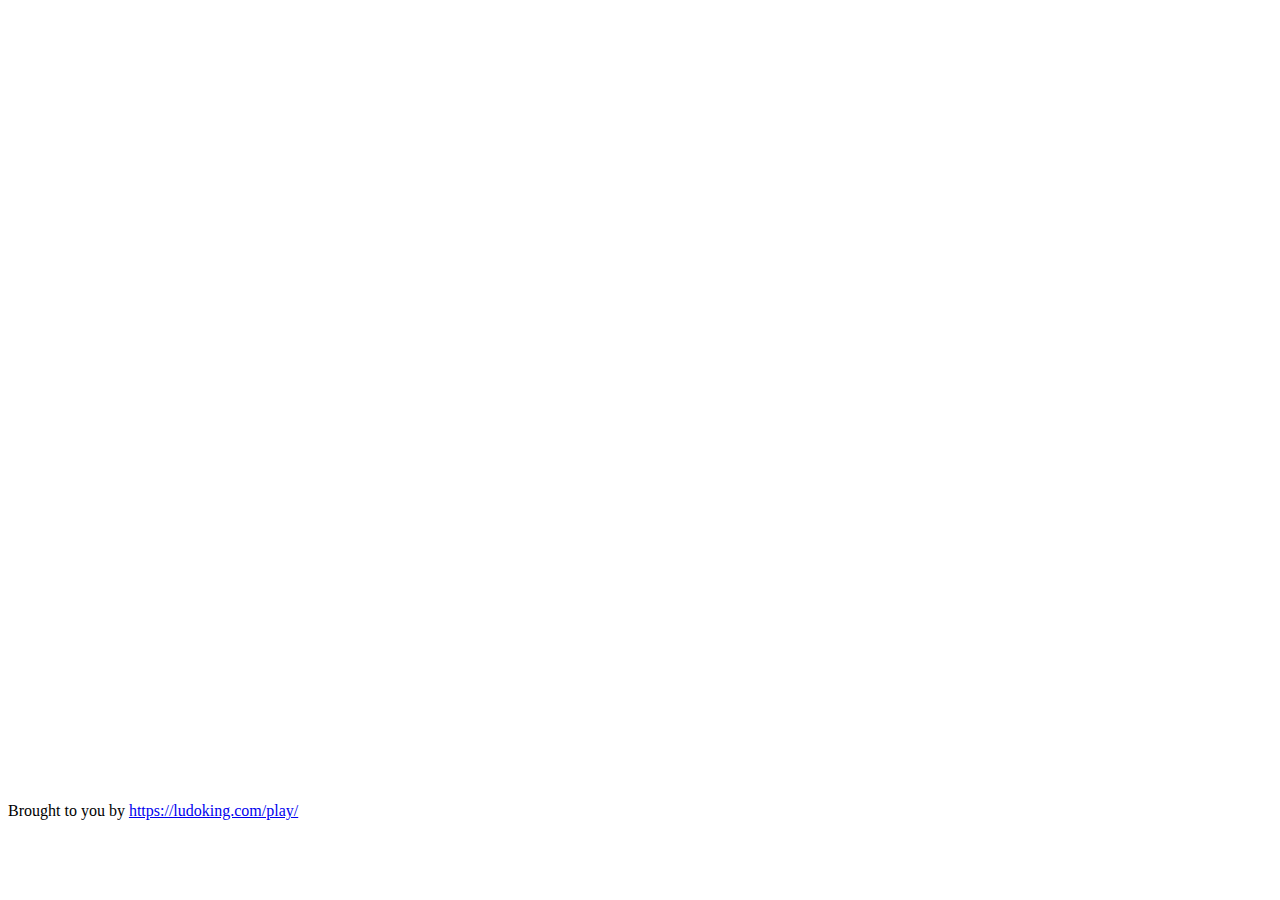
<file: ludo.html>
<!DOCTYPE html>
<html>

<head>
  <meta charset="UTF-8">
  <meta name="viewport" content="width=device-width, initial-scale=1">
  <title>Bhola Ki Gaming | Ludo King Game |</title>
</head>

<body>
<iframe src="https://ludoking.com/play/" width="100%" height="790px" frameBorder="0" style="border: 0;"></iframe><br>Brought to you by <a href="https://ludoking.com/play/" target="_blank">https://ludoking.com/play/</a>
</body>

</html>
</file>
